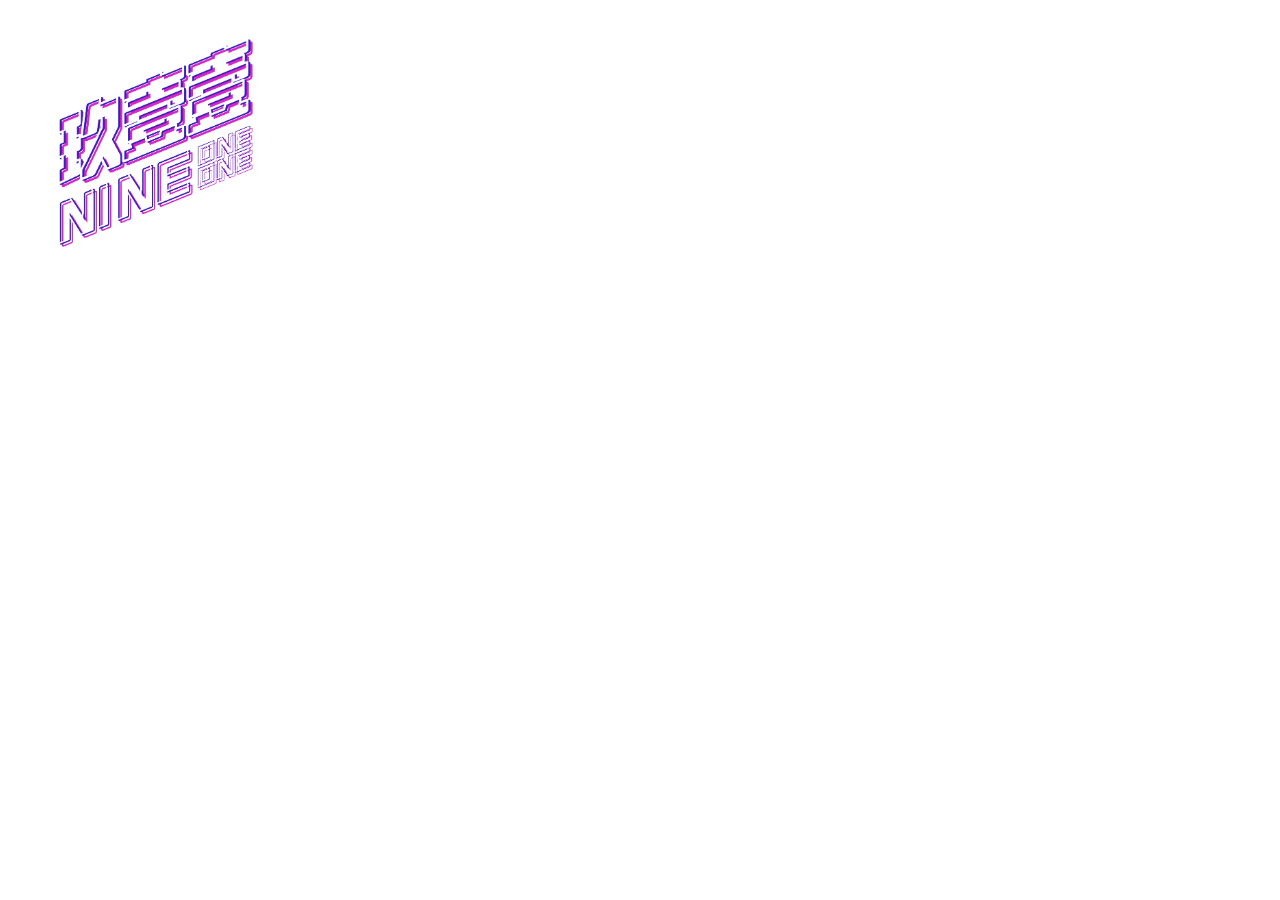
<file: 1120.html>
<!DOCTYPE html>
<html lang="en">

<head>
    <meta charset="UTF-8">
    <meta name="viewport" content="width=device-width, initial-scale=1.0">
    <meta http-equiv="X-UA-Compatible" content="ie=edge">
    <title>Document</title>
    <style>
        .block {
            width: 300px;
            height: 300px;
            background-image: url('./img/pic2/all.png');
            background-size: contain;
            animation-name: example;
            animation-duration: .3s;
            animation-iteration-count: infinite;
        }
        @keyframes example {
            0% {
                background-image: url('./img/pic2/all.png');

            }
            14% {
                background-image: url('./img/pic2/nb.png');

            }
            66% {
                background-image: url('./img/pic2/nw.png');

            }
            100% {
                background-image: url('./img/pic2/all.png');

            }
        }
        
        @keyframes example1 {
            from { background-image: url('./img/pic2/all.png'); }
            to   { background-image: url('./img/pic2/nb.png'); }
        }
        @keyframes example2 {
            from { background-image: url('./img/pic2/nb.png'); }
            to   { background-image: url('./img/pic2/nw.png'); }
        }
        @keyframes example3 {
            from { background-image: url('./img/pic2/nw.png'); }
            to   { background-image: url('./img/pic2/all.png'); }
        }




    </style>
</head>

<body>
    <div class="block"></div>
</body>

</html>
</file>
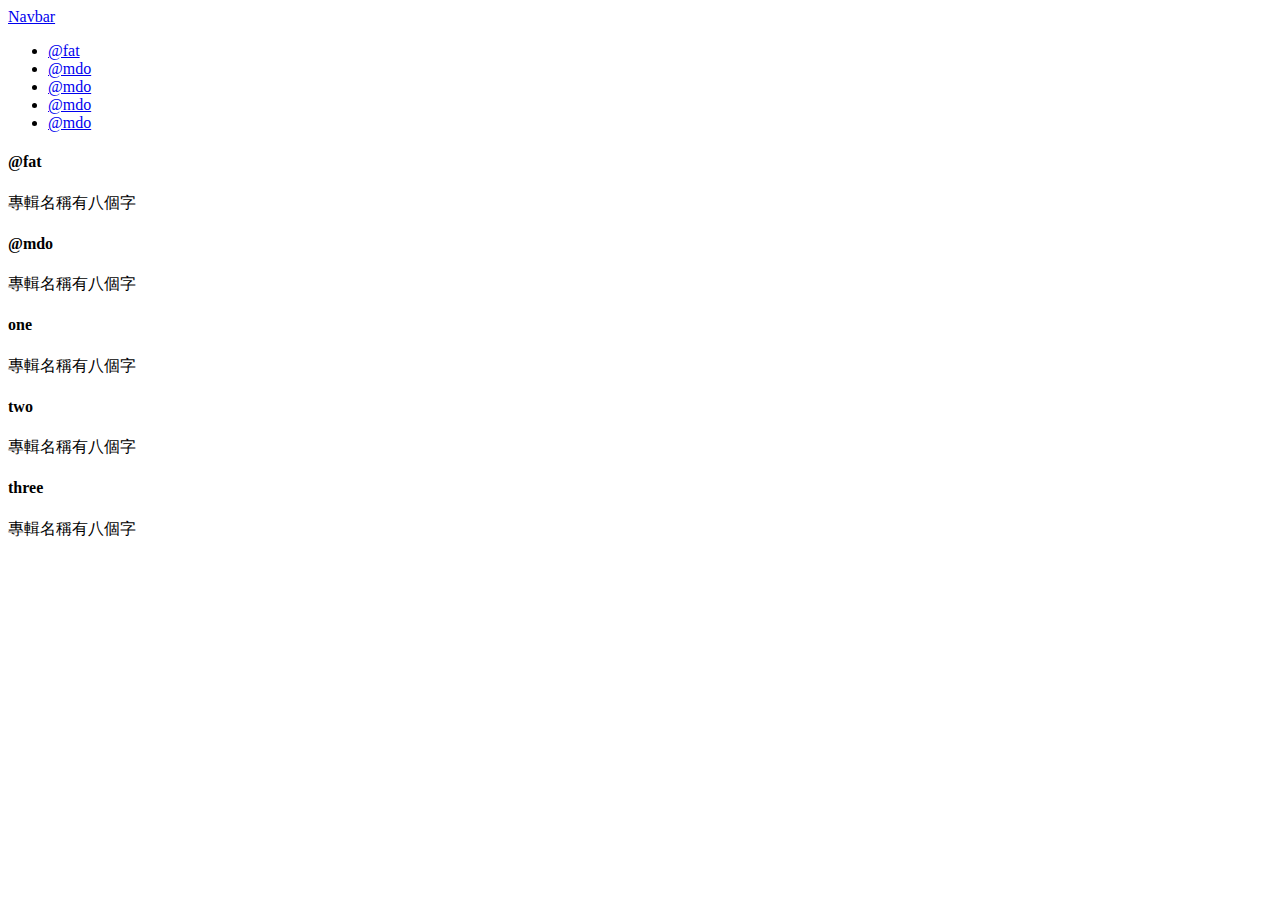
<file: scroll.html>
<!DOCTYPE html>
<html lang="en">

<head>
    <meta charset="UTF-8">
    <meta name="viewport" content="width=device-width, initial-scale=1.0">
    <meta http-equiv="X-UA-Compatible" content="ie=edge">
    <title>Document</title>
</head>

<body>
    <nav id="navbar-example2" class="navbar navbar-light bg-light">
        <a class="navbar-brand" href="#">Navbar</a>
        <ul class="nav nav-pills">
            <li class="nav-item">
                <a class="nav-link" href="#fat">@fat</a>
            </li>
            <li class="nav-item">
                <a class="nav-link" href="#mdo">@mdo</a>
            </li>
            <li class="nav-item">
                <a class="nav-link" href="#one">@mdo</a>
            </li>
            <li class="nav-item">
                <a class="nav-link" href="#two">@mdo</a>
            </li>
            <li class="nav-item">
                <a class="nav-link" href="#three">@mdo</a>
            </li>
            
        </ul>
    </nav>
    <div data-spy="scroll" data-target="#navbar-example2" data-offset="0">
        <h4 id="fat">@fat</h4>
        <p>專輯名稱有八個字</p>
        <h4 id="mdo">@mdo</h4>
        <p>專輯名稱有八個字</p>
        <h4 id="one">one</h4>
        <p>專輯名稱有八個字</p>
        <h4 id="two">two</h4>
        <p>專輯名稱有八個字</p>
        <h4 id="three">three</h4>
        <p>專輯名稱有八個字</p>
    </div>
</body>

</html>
</file>
